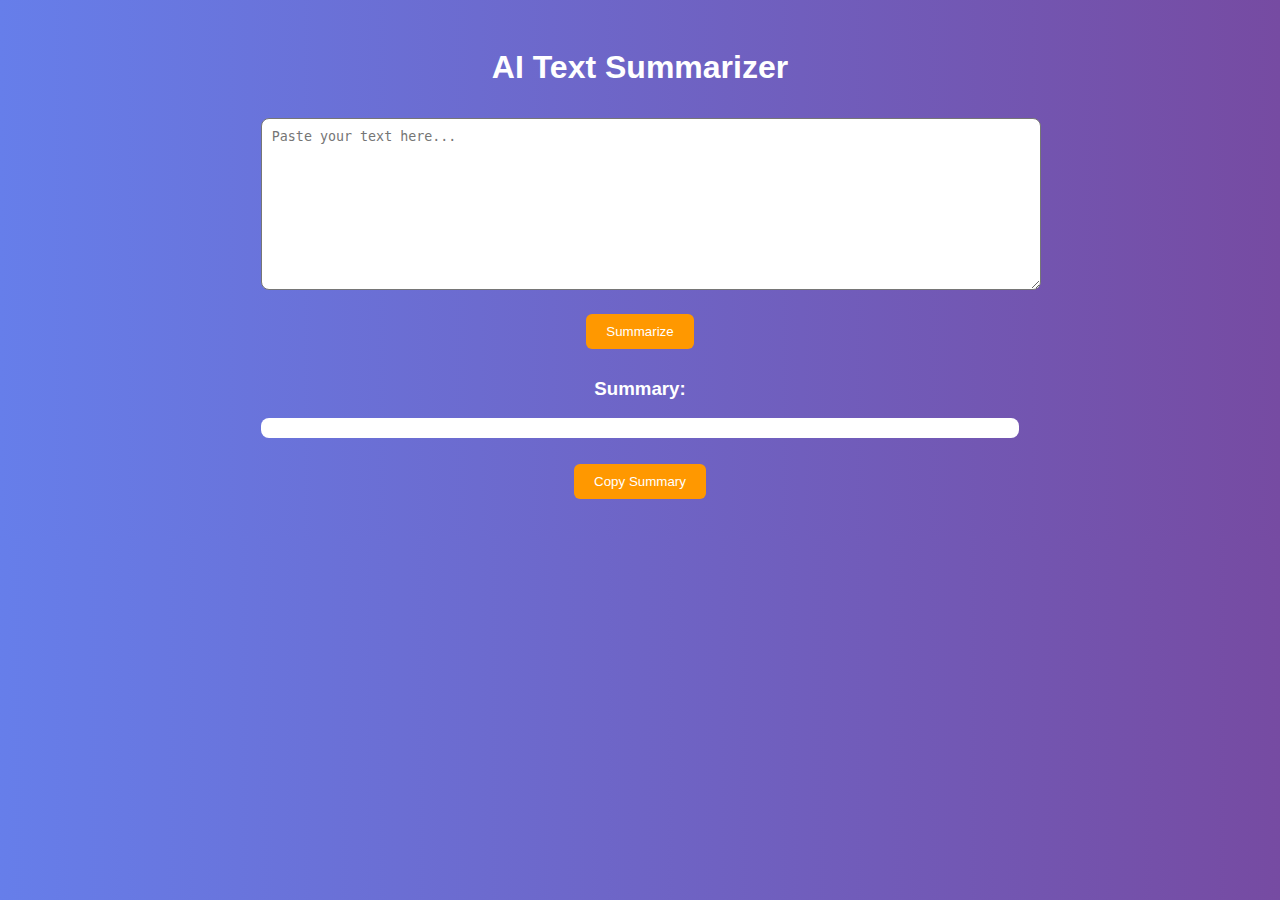
<file: Class/JavaScript/AI-Summarizer/index.html>
<!DOCTYPE html>
<html lang="en">
<head>
  <meta charset="UTF-8">
  <title>AI Text Summarizer</title>
  <link rel="stylesheet" href="style.css">
</head>
<body>

  <div class="container">
    <h1>AI Text Summarizer</h1>

    <textarea id="inputText" placeholder="Paste your text here..."></textarea>

    <button onclick="summarizeText()">Summarize</button>

    <div id="loader" class="hidden">⏳ Summarizing...</div>

    <h3>Summary:</h3>
    <p id="outputText"></p>

    <button onclick="copyText()">Copy Summary</button>
  </div>

  <script src="script.js"></script>
</body>
</html>
</file>
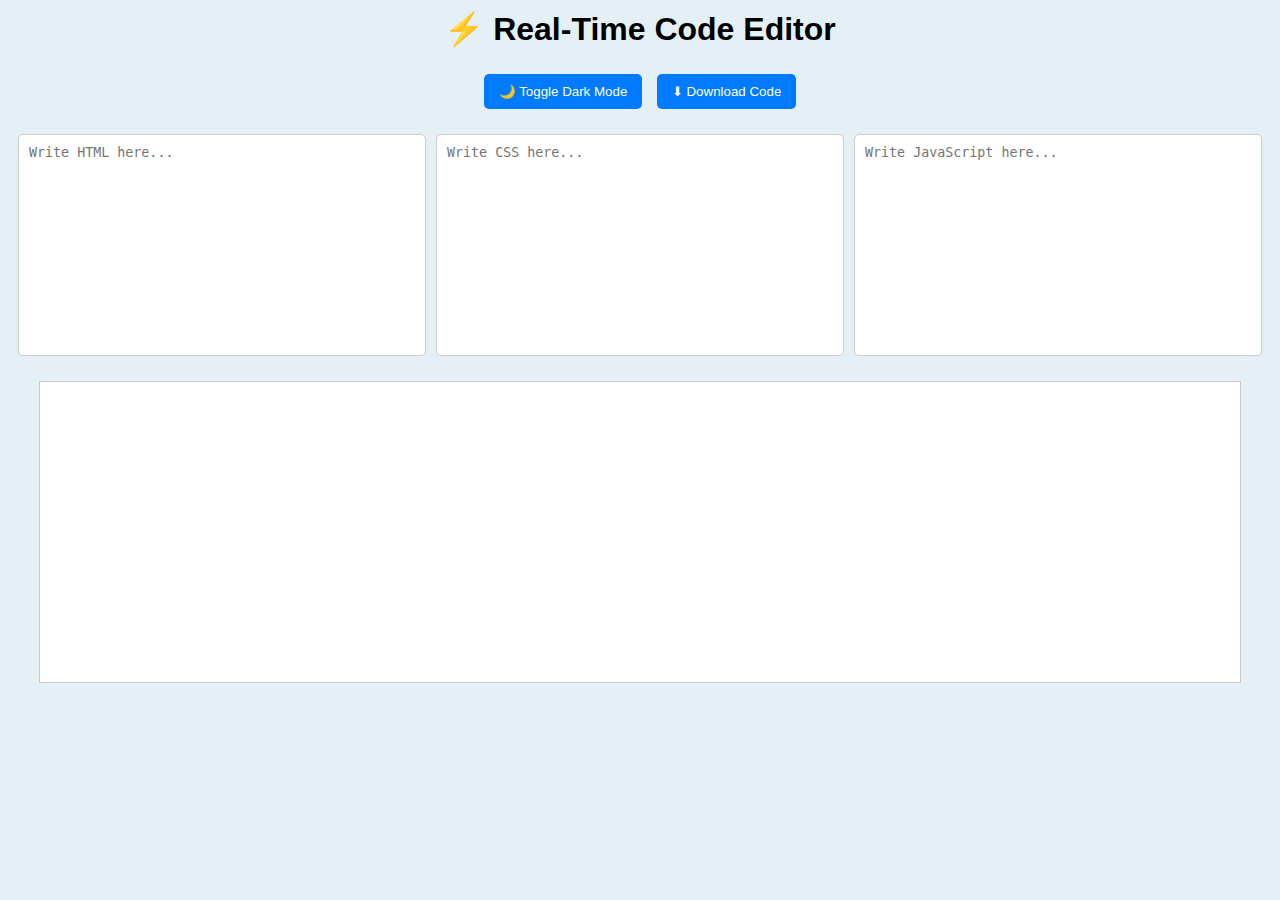
<file: Class/JavaScript/Code-editor/index.html>
<!DOCTYPE html>
<html lang="en">
<head>
  <meta charset="UTF-8">
  <title>Advanced Code Editor</title>
  <link rel="stylesheet" href="style.css">
</head>
<body>

  <h1>⚡ Real-Time Code Editor</h1>

  <div class="controls">
    <button onclick="toggleDarkMode()">🌙 Toggle Dark Mode</button>
    <button onclick="downloadCode()">⬇ Download Code</button>
  </div>

  <div class="editor">
    <textarea id="htmlCode" placeholder="Write HTML here..."></textarea>
    <textarea id="cssCode" placeholder="Write CSS here..."></textarea>
    <textarea id="jsCode" placeholder="Write JavaScript here..."></textarea>
  </div>

  <iframe id="output"></iframe>

  <script src="script.js"></script>
</body>
</html>


<!-- <h2>Change Background Color</h2>
<button onclick="changeColor()">Change Color</button>

body {
  text-align: center;
}

function changeColor() {
  document.body.style.background = "lightblue";
} -->
</file>
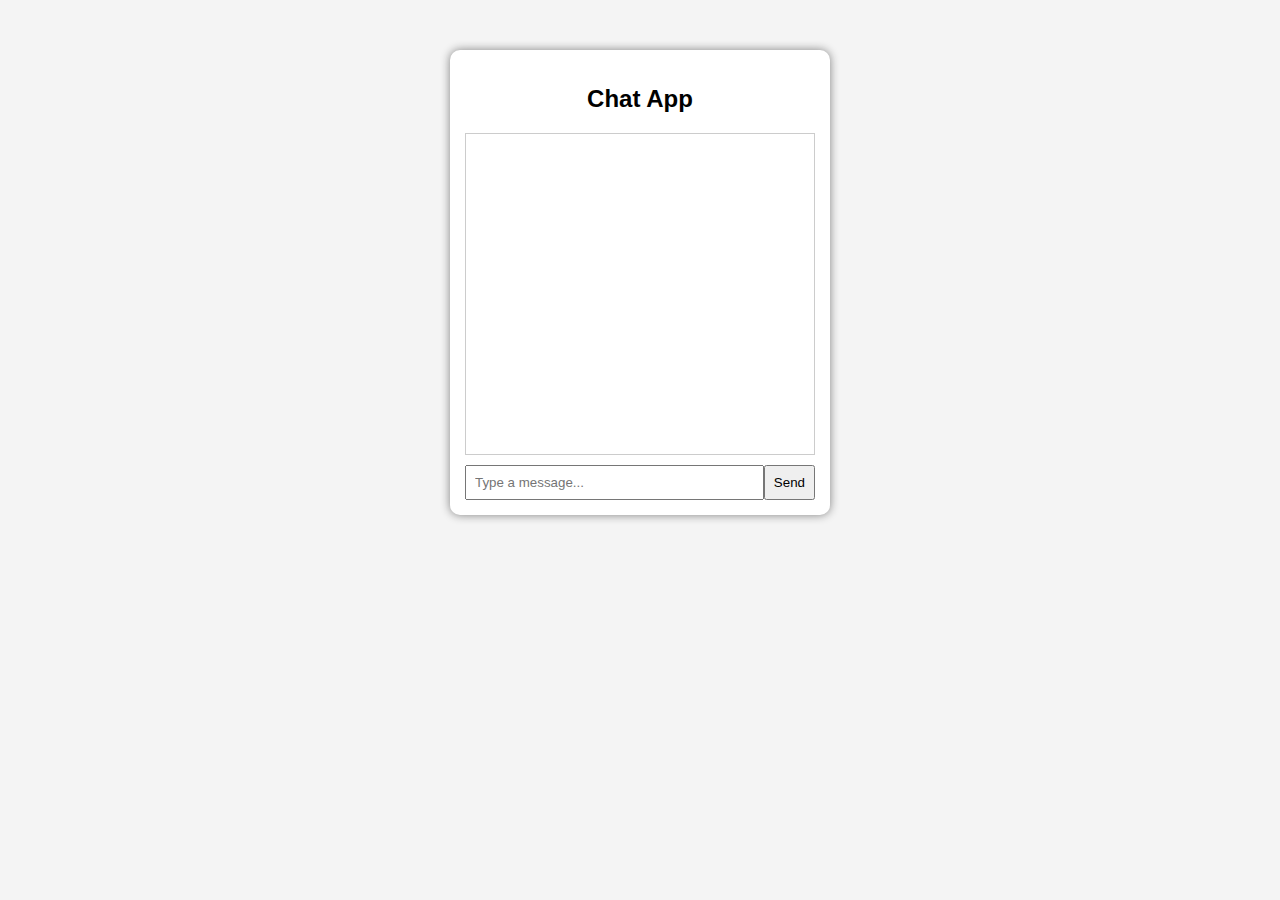
<file: Class/JavaScript/Chat-app/public/index.html>
<!DOCTYPE html>
<html lang="en">
<head>
  <meta charset="UTF-8">
  <title>Chat App</title>
  <link rel="stylesheet" href="style.css">
</head>
<body>

  <div class="chat-container">
    <h2>Chat App</h2>

    <div id="chat-box"></div>

    <div class="input-area">
      <input type="text" id="message-input" placeholder="Type a message..." />
      <button onclick="sendMessage()">Send</button>
    </div>
  </div>

  <script src="script.js"></script>
</body>
</html>
</file>
<file: Class/JavaScript/AI-Summarizer/style.css>
body {
  font-family: Arial;
  background: linear-gradient(to right, #667eea, #764ba2);
  color: white;
  text-align: center;
}

.container {
  width: 60%;
  margin: auto;
  padding: 20px;
}

textarea {
  width: 100%;
  height: 150px;
  margin: 10px 0;
  padding: 10px;
  border-radius: 8px;
}

button {
  padding: 10px 20px;
  margin: 10px;
  border: none;
  border-radius: 6px;
  cursor: pointer;
  background: #ff9800;
  color: white;
}

#outputText {
  background: white;
  color: black;
  padding: 10px;
  border-radius: 8px;
}

.hidden {
  display: none;
}
</file>
<file: Class/JavaScript/Code-editor/style.css>
body {
  font-family: Arial, sans-serif;
  text-align: center;
  background: #e4f0f6;
  transition: 0.3s;
}

h1 {
  margin-top: 10px;
}

.controls {
  margin: 10px;
}

button {
  padding: 10px 15px;
  margin: 5px;
  cursor: pointer;
  border: none;
  border-radius: 5px;
  background: #007bff;
  color: white;
}

.editor {
  display: flex;
  gap: 10px;
  padding: 10px;
}

textarea {
  width: 33%;
  height: 200px;
  padding: 10px;
  border-radius: 5px;
  border: 1px solid #ccc;
  resize: none;
}

iframe {
  width: 95%;
  height: 300px;
  margin-top: 15px;
  border: 1px solid #ccc;
  background: white;
}

/* Dark Mode */
.dark {
  background: #1e1e1e;
  color: white;
}

.dark textarea {
  background: #5e5d5d;
  color: white;
  border: 1px solid #555;
}

.dark iframe {
  background: rgb(231, 230, 230);
}
</file>
<file: Class/JavaScript/Chat-app/public/style.css>
body {
  font-family: Arial;
  background: #f4f4f4;
  display: flex;
  justify-content: center;
  margin-top: 50px;
}

.chat-container {
  width: 350px;
  background: white;
  padding: 15px;
  border-radius: 10px;
  box-shadow: 0 0 10px gray;
}

#chat-box {
  height: 300px;
  overflow-y: auto;
  border: 1px solid #ccc;
  padding: 10px;
  margin-bottom: 10px;
}

.chat-container h2 {
  text-align: center;
}

.message {
  padding: 8px;
  margin: 5px 0;
  border-radius: 5px;
}

.user {
  background: #d1e7dd;
  text-align: right;
}

.bot {
  background: #f8d7da;
  text-align: left;
}

.input-area {
  display: flex;
}

input {
  flex: 1;
  padding: 8px;
}

button {
  padding: 8px;
  cursor: pointer;
}
</file>
